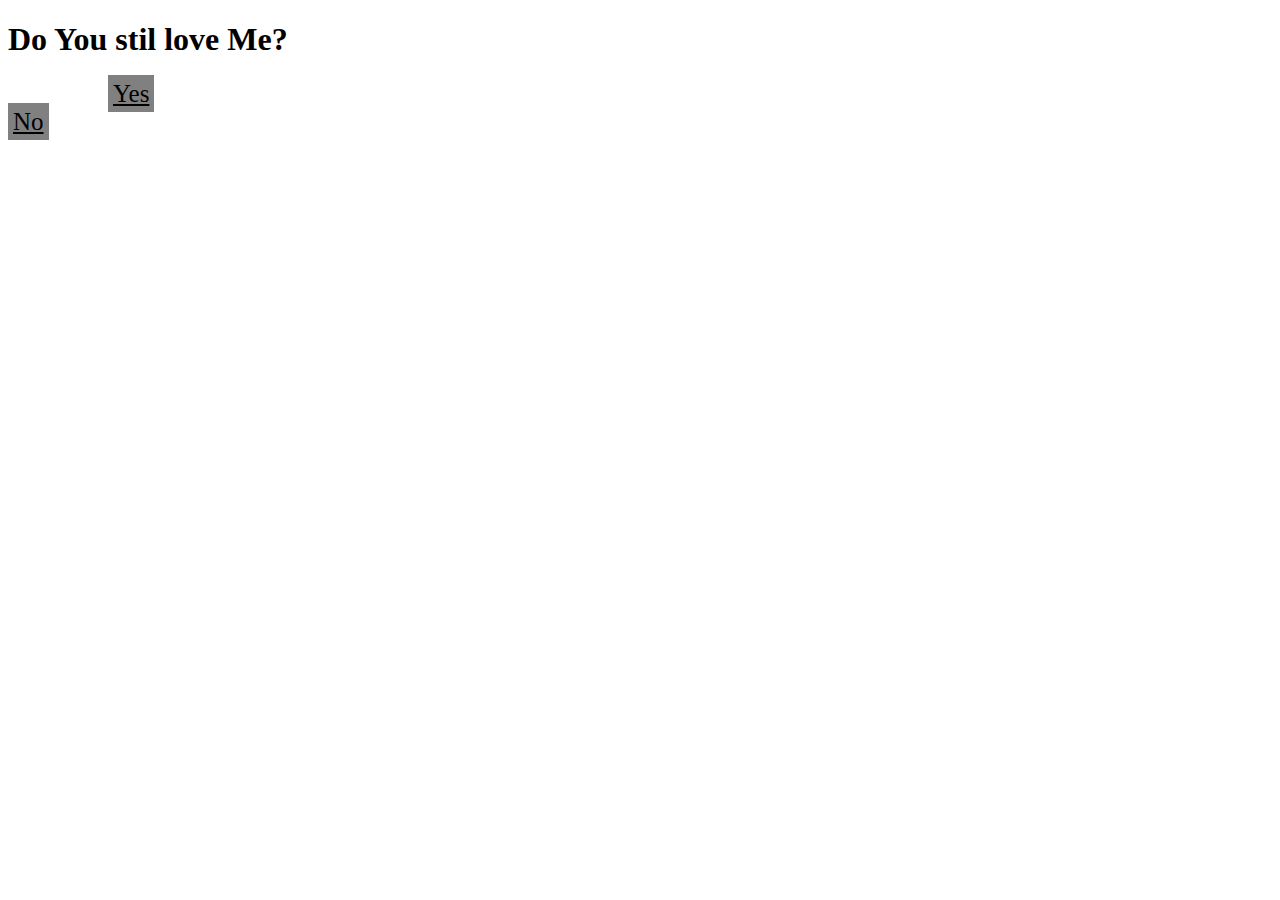
<file: index.html>
<!DOCTYPE html>
<html lang="en">
<head>
    <meta charset="UTF-8">
    <meta name="viewport" content="width=device-width, initial-scale=1.0">
    <title>You atleast did?</title>
    <link rel="stylesheet" href="index.css">
    <h1 id="t1">Do You stil love Me?</h1>
</head>
<body id="body">


<a href="choice_1.html" id="Yes"> Yes </a>

<br>

<a href="choice_2.html" id="No"> No </a>



    
</body>
</html>
</file>
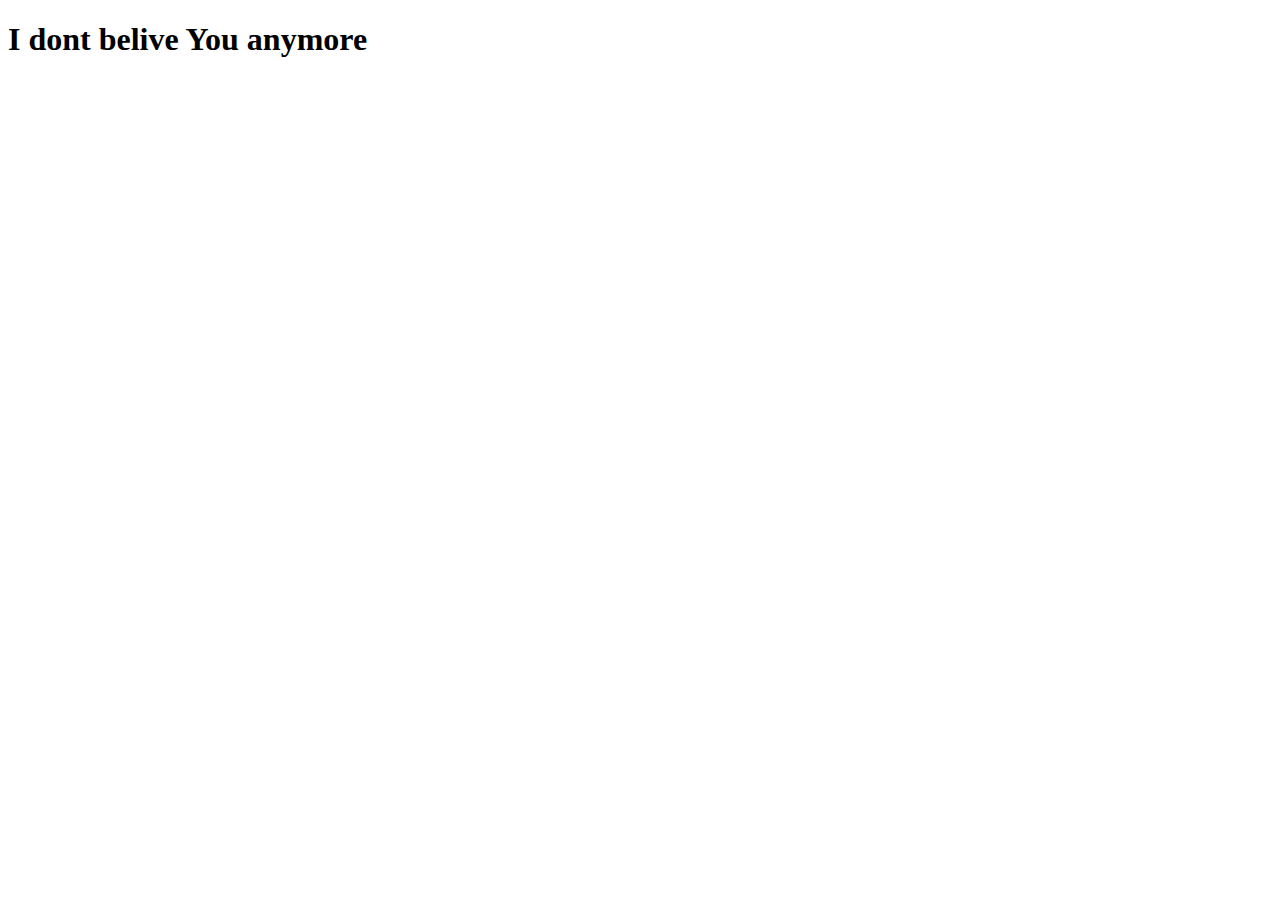
<file: choice_1.html>
<!DOCTYPE html>
<html lang="en">
<head>
    <meta charset="UTF-8">
    <meta name="viewport" content="width=device-width, initial-scale=1.0">
    <title> dont belive u </title>
    <h1> I dont belive You anymore </h1>
</head>
<body>
    


</body>
</html>
</file>
<file: index.css>
#Yes{

    background-color: gray;
 color: black;
 font-size: 25px;
 padding: 5px;
 margin-left: 100px;
}
#No{
    background-color: gray;
 color: black;
 font-size: 25px;
 padding: 5px;

}
</file>
